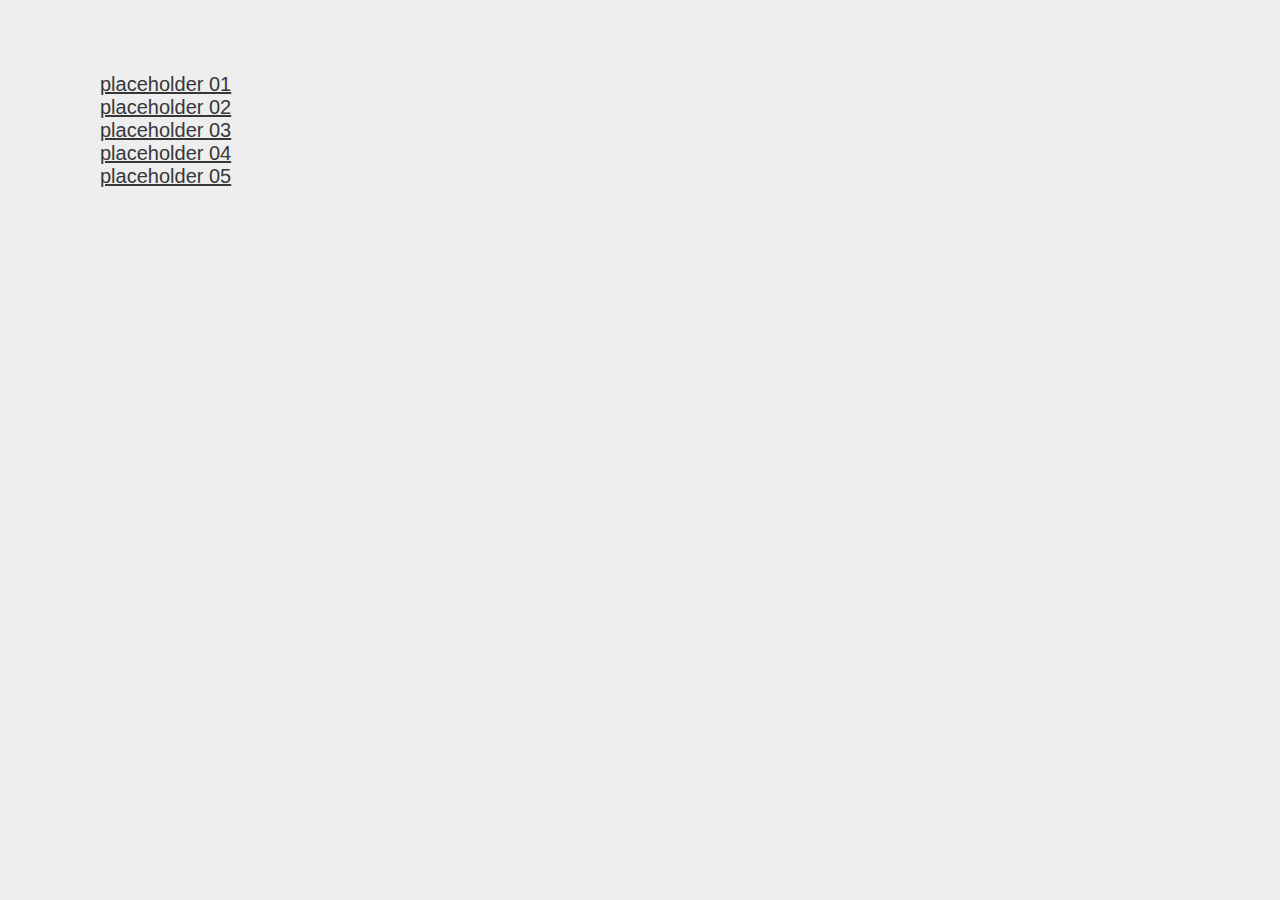
<file: index.html>
<!DOCTYPE html>
<html lang="en" dir="ltr">

<head>
  <meta charset="utf-8">
  <title>¯\_(ツ)_/¯</title>
  <link rel="stylesheet" href="styles.css">
</head>

<body>
  <br>
  <a href="project01/p01.html">placeholder 01</a>
  <br>
  <a href="project02/p02.html">placeholder 02</a>
  <br>
  <a href="project03/p03.html">placeholder 03</a>
  <br>
  <a href="project04/p04.html">placeholder 04</a>
  <br>
  <a href="project05/p05.html">placeholder 05</a>


  <br><br>

</body>

</html>
</file>
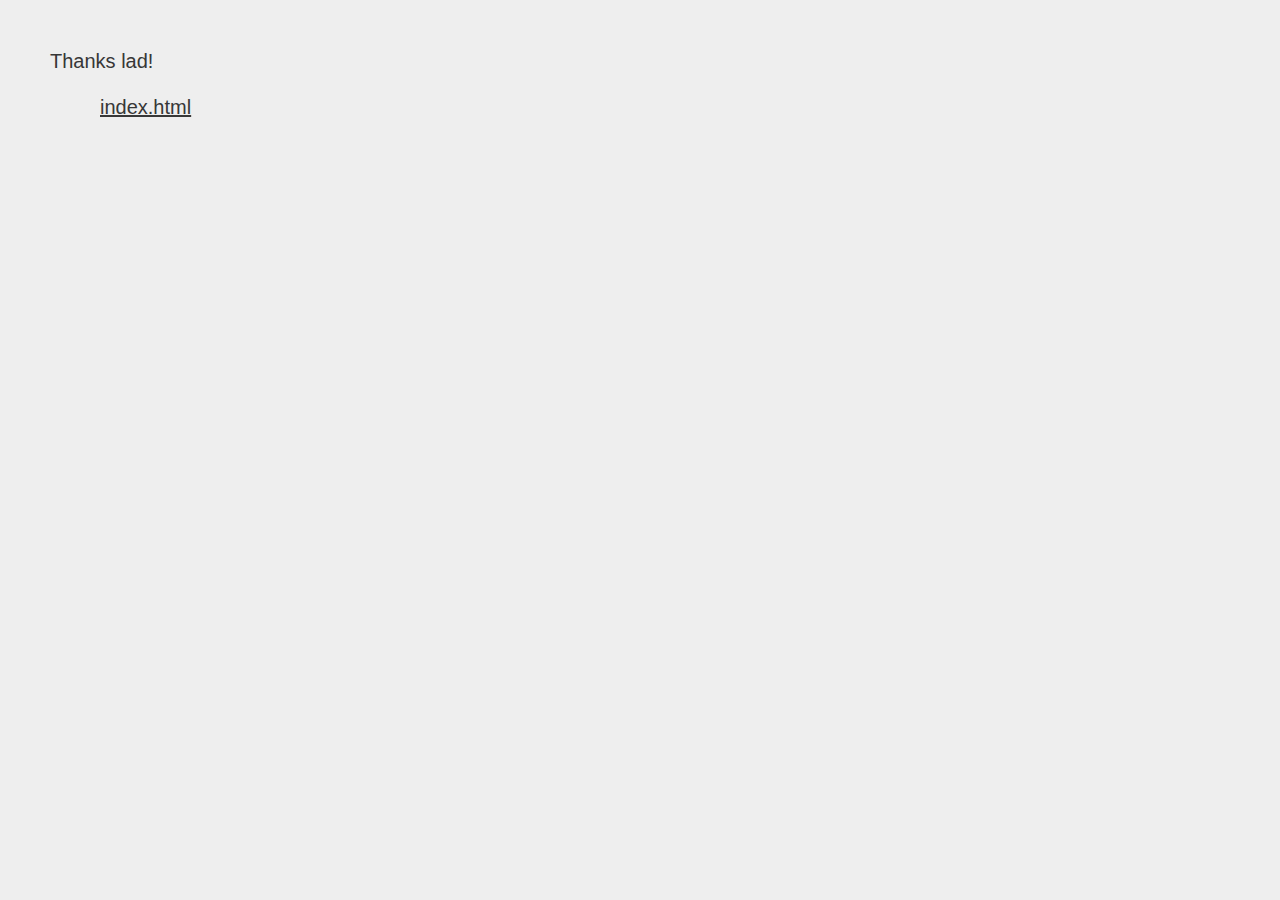
<file: thanks.html>
<!DOCTYPE html>
<html lang="en" dir="ltr">
  <head>
    <meta charset="utf-8">
    <title>luq91 - thank you page</title>
    <link rel="stylesheet" href="styles.css">
  </head>
  <body>
    <div>
      Thanks lad!
      <br>
      <br>
      <a href="/index.html">index.html</a>
    </div>
  </body>
</html>
</file>
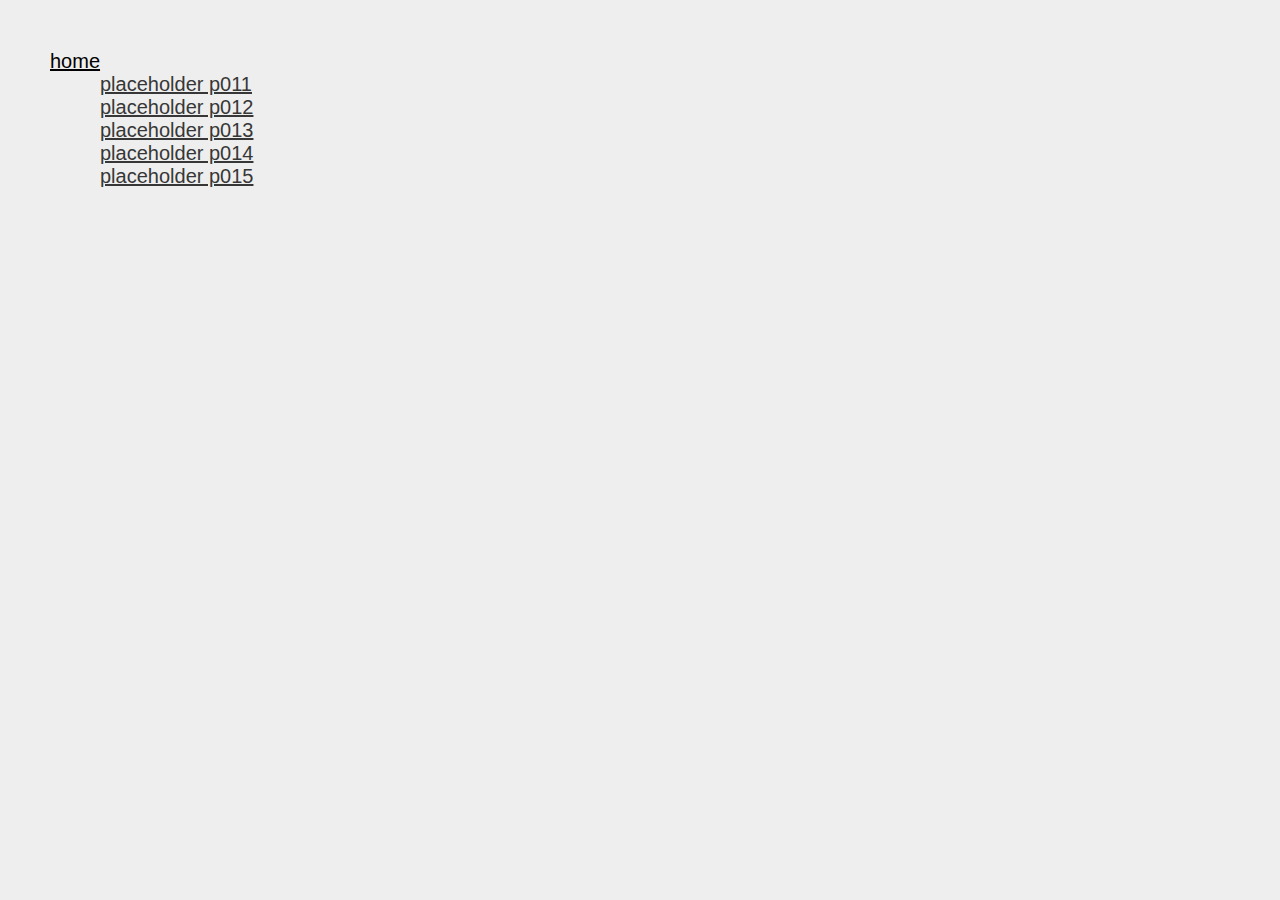
<file: project01/p01.html>
<!DOCTYPE html>
<html lang="en" dir="ltr">

<head>
  <meta charset="utf-8">
  <title>project_01</title>
  <link rel="stylesheet" href="../styles.css">
  <a class="head" href="../index.html">home</a>
</head>

<body>
  <br>
  <a href="#">placeholder p011</a>
  <br>
  <a href="#">placeholder p012</a>
  <br>
  <a href="#">placeholder p013</a>
  <br>
  <a href="#">placeholder p014</a>
  <br>
  <a href="#">placeholder p015</a>


  <br><br>

</body>

</html>
</file>
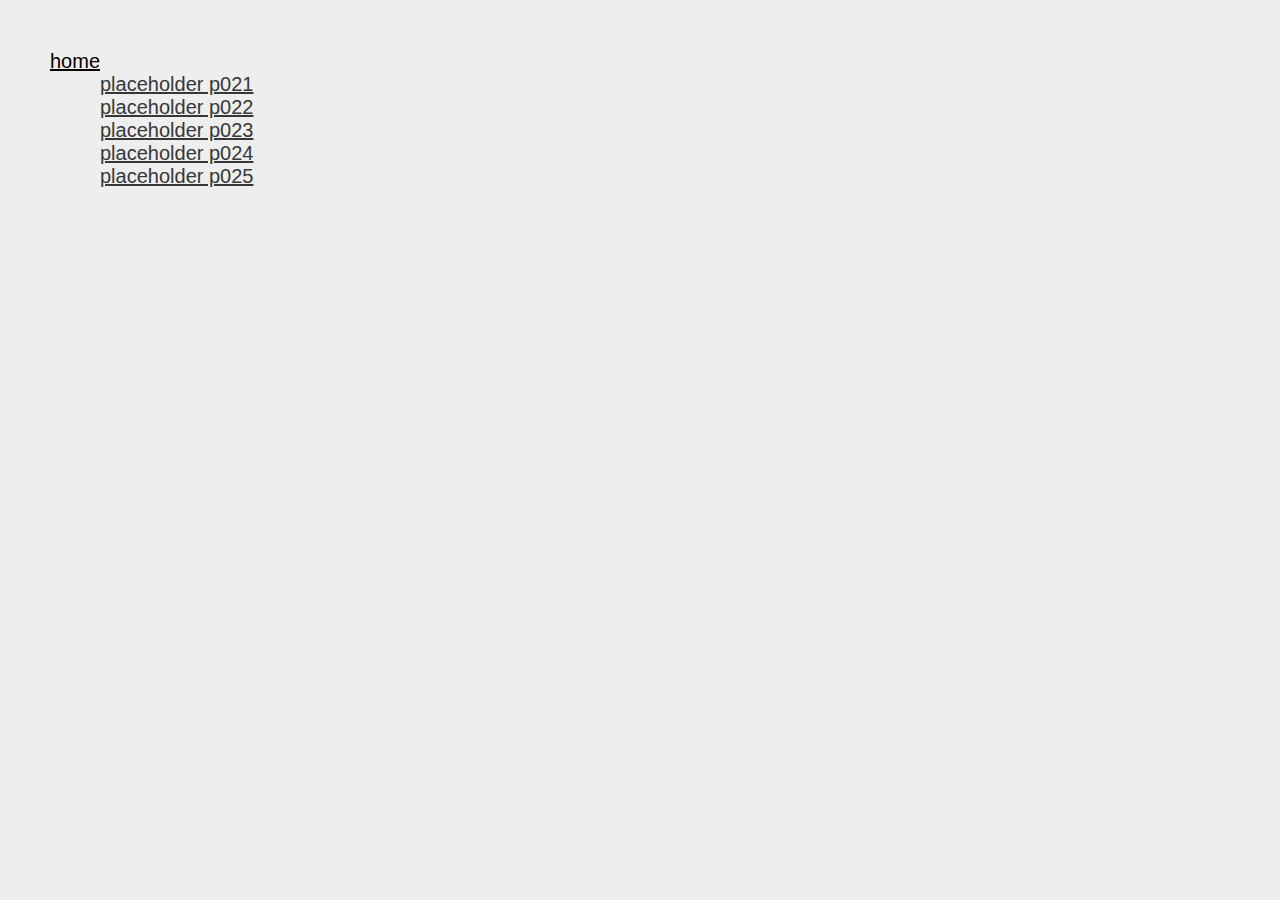
<file: project02/p02.html>
<!DOCTYPE html>
<html lang="en" dir="ltr">

<head>
  <meta charset="utf-8">
  <title>project_01</title>
  <link rel="stylesheet" href="../styles.css">
  <a class="head" href="../index.html">home</a>
</head>

<body>
  <br>
  <a href="#">placeholder p021</a>
  <br>
  <a href="#">placeholder p022</a>
  <br>
  <a href="#">placeholder p023</a>
  <br>
  <a href="#">placeholder p024</a>
  <br>
  <a href="#">placeholder p025</a>


  <br><br>

</body>

</html>
</file>
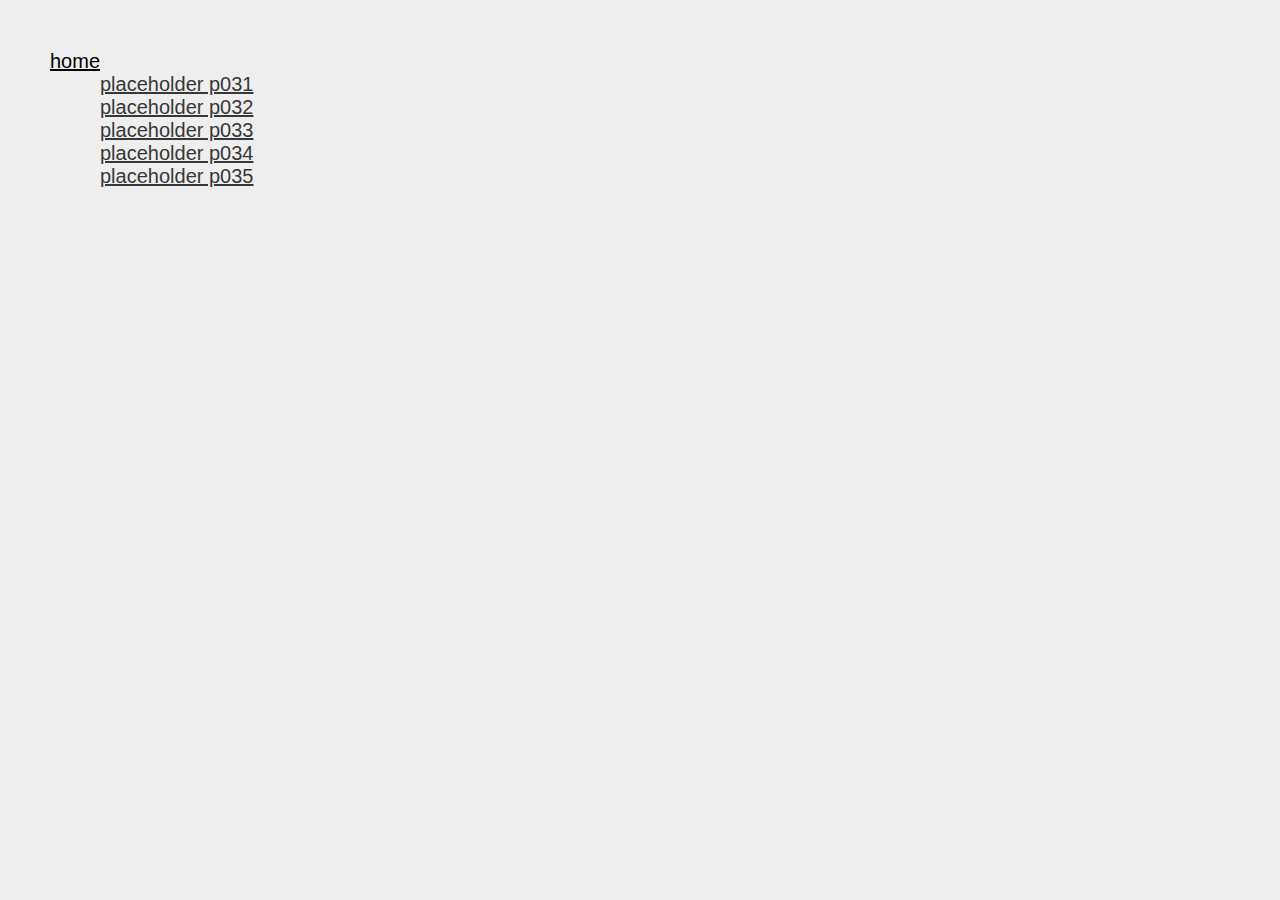
<file: project03/p03.html>
<!DOCTYPE html>
<html lang="en" dir="ltr">

<head>
  <meta charset="utf-8">
  <title>project_01</title>
  <link rel="stylesheet" href="../styles.css">
  <a class="head" href="../index.html">home</a>
</head>

<body>
  <br>
  <a href="#">placeholder p031</a>
  <br>
  <a href="#">placeholder p032</a>
  <br>
  <a href="#">placeholder p033</a>
  <br>
  <a href="#">placeholder p034</a>
  <br>
  <a href="#">placeholder p035</a>


  <br><br>

</body>

</html>
</file>
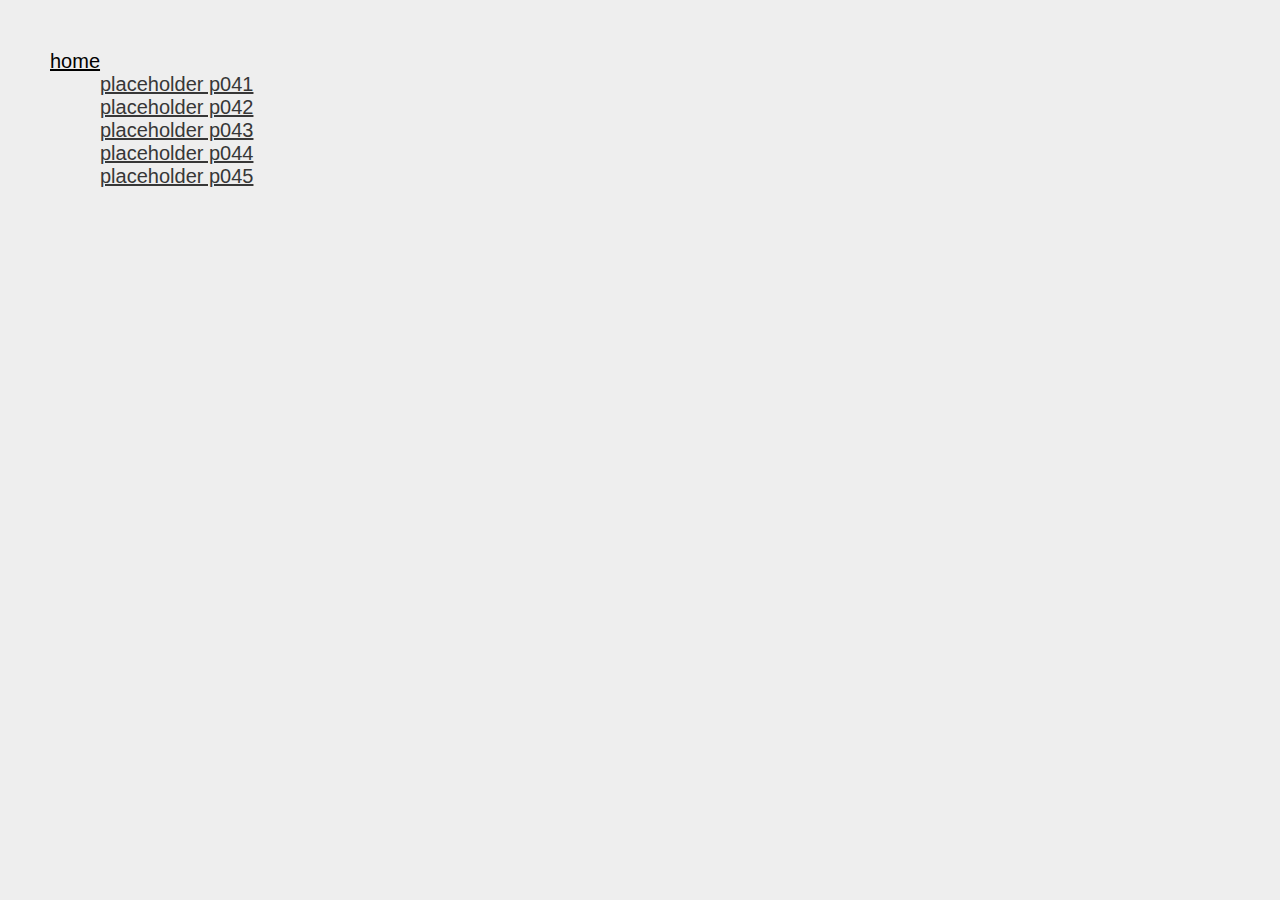
<file: project04/p04.html>
<!DOCTYPE html>
<html lang="en" dir="ltr">

<head>
  <meta charset="utf-8">
  <title>project_01</title>
  <link rel="stylesheet" href="../styles.css">
  <a class="head" href="../index.html">home</a>
</head>

<body>
  <br>
  <a href="#">placeholder p041</a>
  <br>
  <a href="#">placeholder p042</a>
  <br>
  <a href="#">placeholder p043</a>
  <br>
  <a href="#">placeholder p044</a>
  <br>
  <a href="#">placeholder p045</a>


  <br><br>

</body>

</html>
</file>
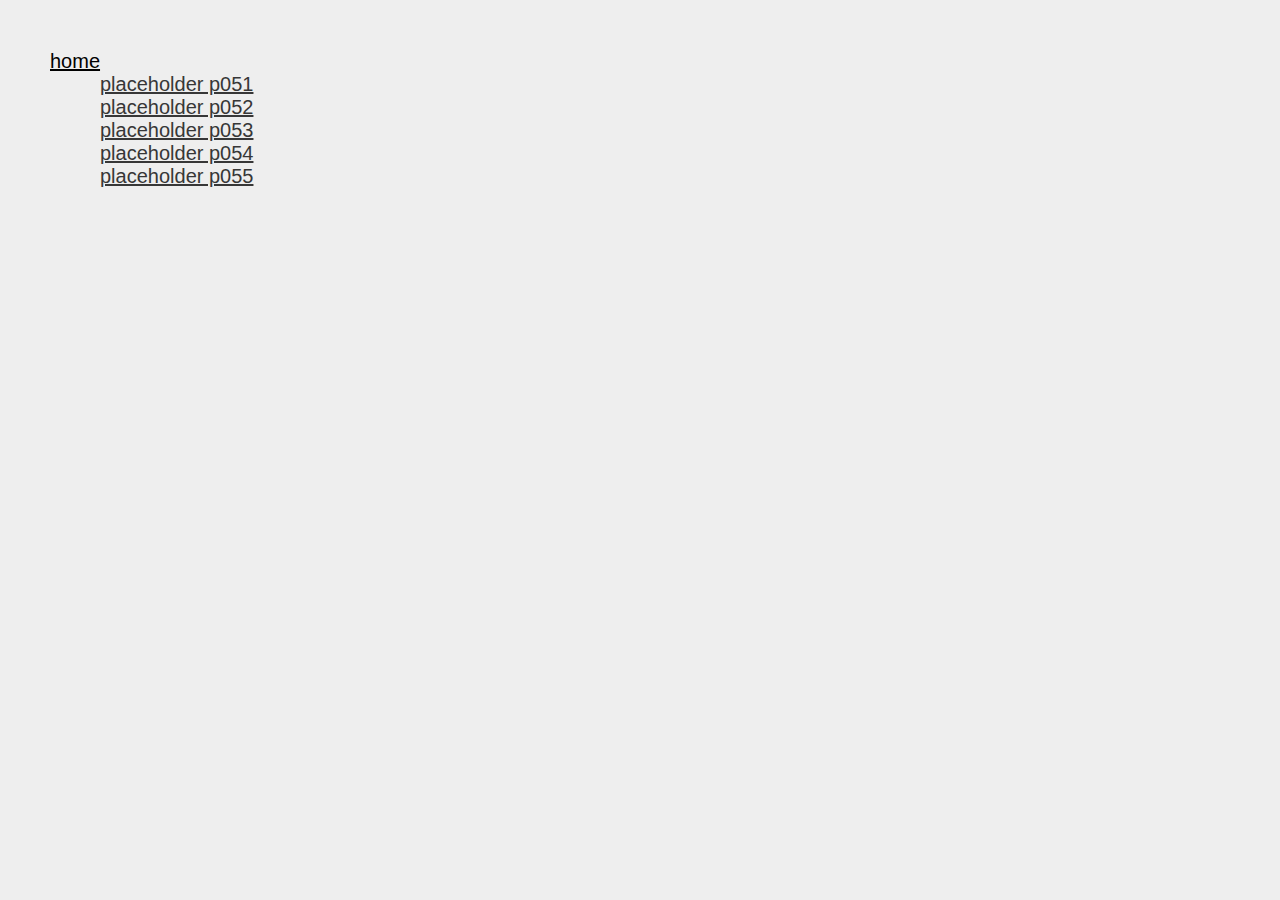
<file: project05/p05.html>
<!DOCTYPE html>
<html lang="en" dir="ltr">

<head>
  <meta charset="utf-8">
  <title>project_01</title>
  <link rel="stylesheet" href="../styles.css">
  <a class="head" href="../index.html">home</a>
</head>

<body>
  <br>
  <a href="#">placeholder p051</a>
  <br>
  <a href="#">placeholder p052</a>
  <br>
  <a href="#">placeholder p053</a>
  <br>
  <a href="#">placeholder p054</a>
  <br>
  <a href="#">placeholder p055</a>


  <br><br>

</body>

</html>
</file>
<file: styles.css>
body,a{
  background-color: #EEEEEE;
  color: rgb(55, 55, 55);
  font-family: "Arial";
  font-size: 20px;
  margin-left: 50px;
  margin-top: 50px;
}

.head{
  margin-left: 00px;
  color:#000 !important;
}
</file>
